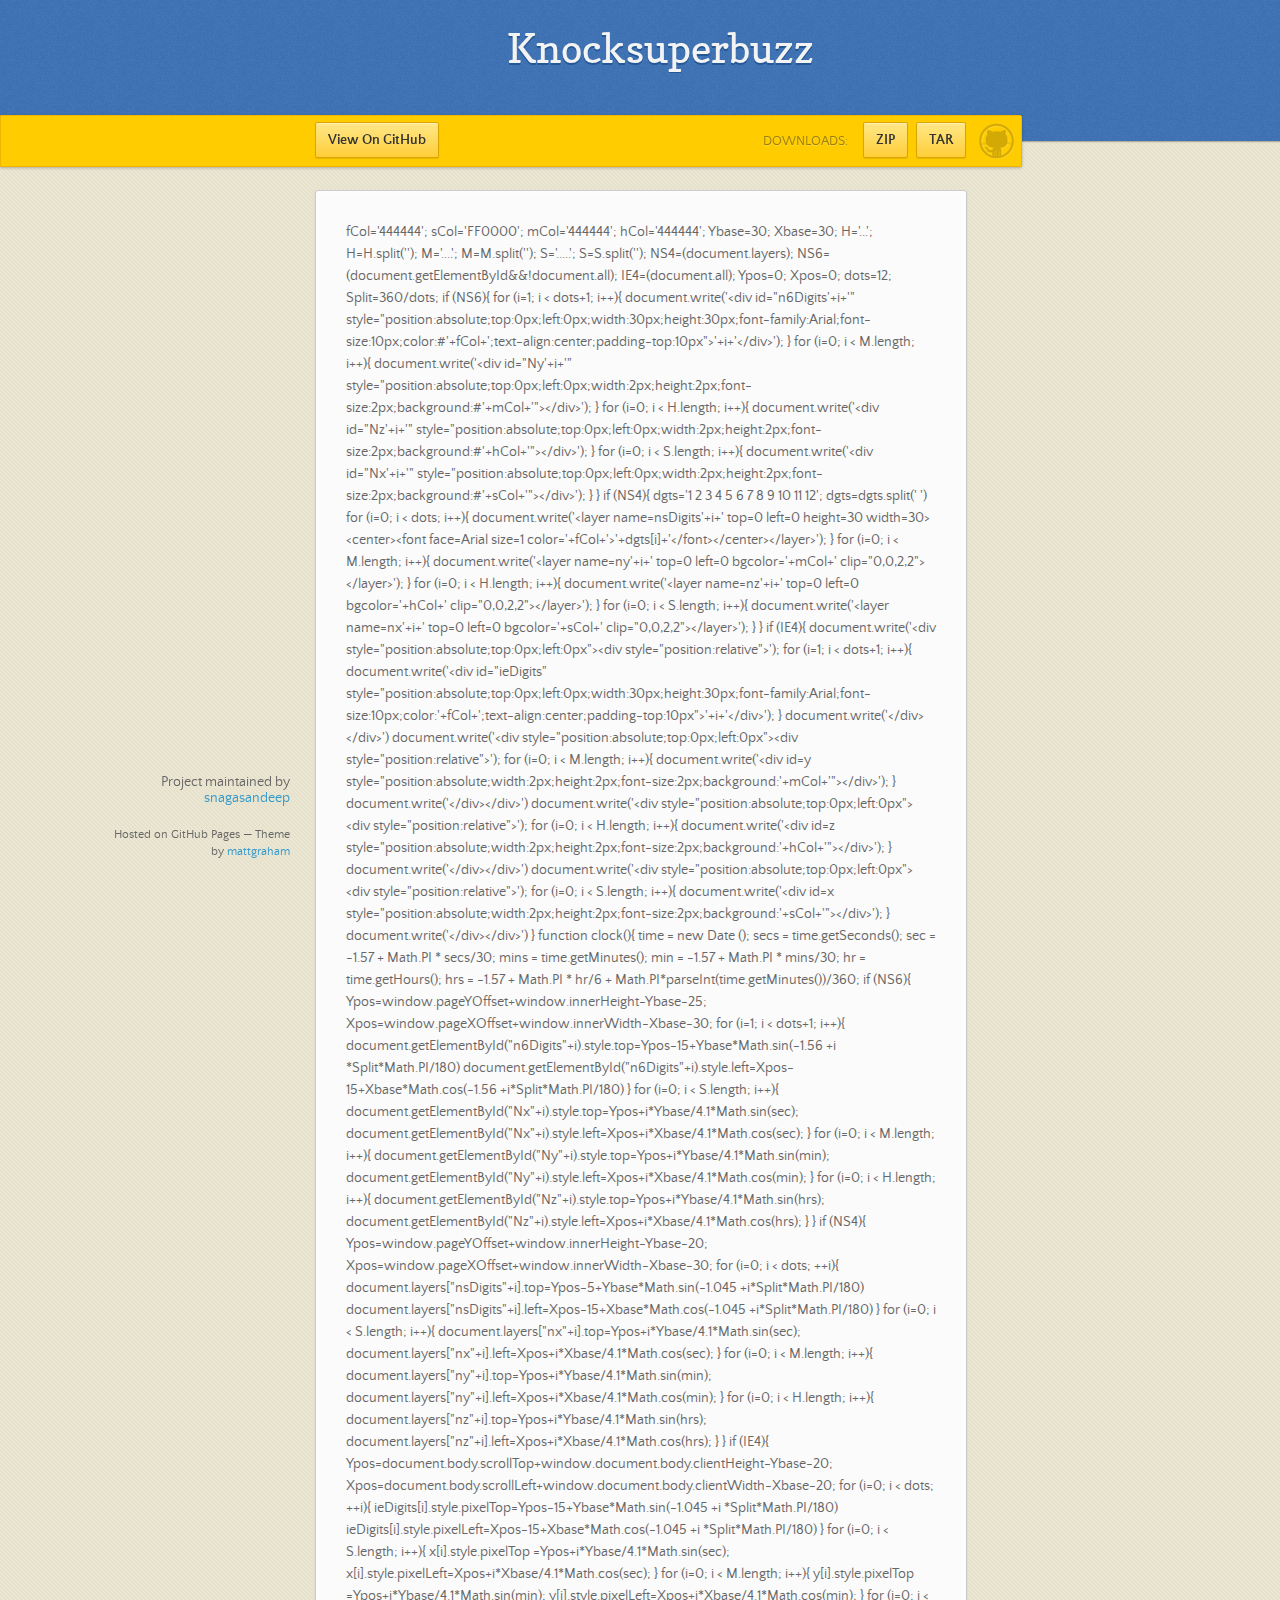
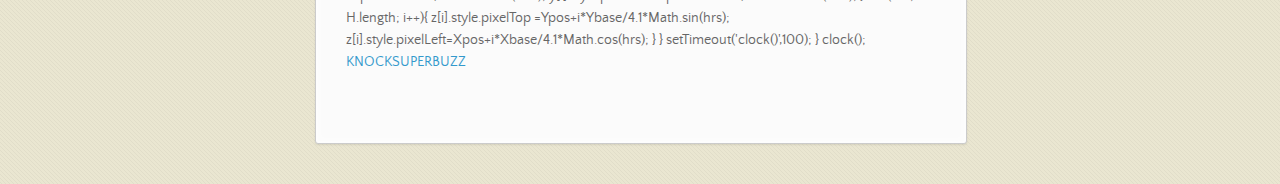
<file: index.html>
<!doctype html>
<html>
  <head>
    <meta charset="utf-8">
    <meta http-equiv="X-UA-Compatible" content="chrome=1">
    <title>Knocksuperbuzz by snagasandeep</title>
    <link rel="stylesheet" href="stylesheets/styles.css">
    <link rel="stylesheet" href="stylesheets/pygment_trac.css">
    <script src="https://ajax.googleapis.com/ajax/libs/jquery/1.7.1/jquery.min.js"></script>
    <script src="javascripts/main.js"></script>
    <!--[if lt IE 9]>
      <script src="//html5shiv.googlecode.com/svn/trunk/html5.js"></script>
    <![endif]-->
    <meta name="viewport" content="width=device-width, initial-scale=1, user-scalable=no">

  </head>
  <body>

      <header>
        <h1>Knocksuperbuzz</h1>
        <p></p>
      </header>

      <div id="banner">
        <span id="logo"></span>

        <a href="https://github.com/snagasandeep/knocksuperbuzz" class="button fork"><strong>View On GitHub</strong></a>
        <div class="downloads">
          <span>Downloads:</span>
          <ul>
            <li><a href="https://github.com/snagasandeep/knocksuperbuzz/zipball/master" class="button">ZIP</a></li>
            <li><a href="https://github.com/snagasandeep/knocksuperbuzz/tarball/master" class="button">TAR</a></li>
          </ul>
        </div>
      </div><!-- end banner -->

    <div class="wrapper">
      <nav>
        <ul></ul>
      </nav>
      <section>
        








fCol='444444';
sCol='FF0000';
mCol='444444';
hCol='444444';
Ybase=30;
Xbase=30;
H='...';
H=H.split('');
M='....';
M=M.split('');
S='.....';
S=S.split('');
NS4=(document.layers);
NS6=(document.getElementById&amp;&amp;!document.all);
IE4=(document.all);
Ypos=0;
Xpos=0;
dots=12;
Split=360/dots;
if (NS6){
for (i=1; i &lt; dots+1; i++){
document.write('&lt;div id="n6Digits'+i+'" style="position:absolute;top:0px;left:0px;width:30px;height:30px;font-family:Arial;font-size:10px;color:#'+fCol+';text-align:center;padding-top:10px"&gt;'+i+'&lt;/div&gt;');
}
for (i=0; i &lt; M.length; i++){
document.write('&lt;div id="Ny'+i+'" style="position:absolute;top:0px;left:0px;width:2px;height:2px;font-size:2px;background:#'+mCol+'"&gt;&lt;/div&gt;');
}
for (i=0; i &lt; H.length; i++){
document.write('&lt;div id="Nz'+i+'" style="position:absolute;top:0px;left:0px;width:2px;height:2px;font-size:2px;background:#'+hCol+'"&gt;&lt;/div&gt;');
}
for (i=0; i &lt; S.length; i++){
document.write('&lt;div id="Nx'+i+'" style="position:absolute;top:0px;left:0px;width:2px;height:2px;font-size:2px;background:#'+sCol+'"&gt;&lt;/div&gt;');
}
}
if (NS4){
dgts='1 2 3 4 5 6 7 8 9 10 11 12';
dgts=dgts.split(' ')
for (i=0; i &lt; dots; i++){
document.write('&lt;layer name=nsDigits'+i+' top=0 left=0 height=30 width=30&gt;&lt;center&gt;&lt;font face=Arial size=1 color='+fCol+'&gt;'+dgts[i]+'&lt;/font&gt;&lt;/center&gt;&lt;/layer&gt;');
}
for (i=0; i &lt; M.length; i++){
document.write('&lt;layer name=ny'+i+' top=0 left=0 bgcolor='+mCol+' clip="0,0,2,2"&gt;&lt;/layer&gt;');
}
for (i=0; i &lt; H.length; i++){
document.write('&lt;layer name=nz'+i+' top=0 left=0 bgcolor='+hCol+' clip="0,0,2,2"&gt;&lt;/layer&gt;');
}
for (i=0; i &lt; S.length; i++){
document.write('&lt;layer name=nx'+i+' top=0 left=0 bgcolor='+sCol+' clip="0,0,2,2"&gt;&lt;/layer&gt;');
}
}
if (IE4){
document.write('&lt;div style="position:absolute;top:0px;left:0px"&gt;&lt;div style="position:relative"&gt;');
for (i=1; i &lt; dots+1; i++){
document.write('&lt;div id="ieDigits" style="position:absolute;top:0px;left:0px;width:30px;height:30px;font-family:Arial;font-size:10px;color:'+fCol+';text-align:center;padding-top:10px"&gt;'+i+'&lt;/div&gt;');
}
document.write('&lt;/div&gt;&lt;/div&gt;')
document.write('&lt;div style="position:absolute;top:0px;left:0px"&gt;&lt;div style="position:relative"&gt;');
for (i=0; i &lt; M.length; i++){
document.write('&lt;div id=y style="position:absolute;width:2px;height:2px;font-size:2px;background:'+mCol+'"&gt;&lt;/div&gt;');
}
document.write('&lt;/div&gt;&lt;/div&gt;')
document.write('&lt;div style="position:absolute;top:0px;left:0px"&gt;&lt;div style="position:relative"&gt;');
for (i=0; i &lt; H.length; i++){
document.write('&lt;div id=z style="position:absolute;width:2px;height:2px;font-size:2px;background:'+hCol+'"&gt;&lt;/div&gt;');
}
document.write('&lt;/div&gt;&lt;/div&gt;')
document.write('&lt;div style="position:absolute;top:0px;left:0px"&gt;&lt;div style="position:relative"&gt;');
for (i=0; i &lt; S.length; i++){
document.write('&lt;div id=x style="position:absolute;width:2px;height:2px;font-size:2px;background:'+sCol+'"&gt;&lt;/div&gt;');
}
document.write('&lt;/div&gt;&lt;/div&gt;')
}
function clock(){
time = new Date ();
secs = time.getSeconds();
sec = -1.57 + Math.PI * secs/30;
mins = time.getMinutes();
min = -1.57 + Math.PI * mins/30;
hr = time.getHours();
hrs = -1.57 + Math.PI * hr/6 + Math.PI*parseInt(time.getMinutes())/360;
if (NS6){
Ypos=window.pageYOffset+window.innerHeight-Ybase-25;
Xpos=window.pageXOffset+window.innerWidth-Xbase-30;
for (i=1; i &lt; dots+1; i++){
 document.getElementById("n6Digits"+i).style.top=Ypos-15+Ybase*Math.sin(-1.56 +i *Split*Math.PI/180)
 document.getElementById("n6Digits"+i).style.left=Xpos-15+Xbase*Math.cos(-1.56 +i*Split*Math.PI/180)
 }
for (i=0; i &lt; S.length; i++){
 document.getElementById("Nx"+i).style.top=Ypos+i*Ybase/4.1*Math.sin(sec);
 document.getElementById("Nx"+i).style.left=Xpos+i*Xbase/4.1*Math.cos(sec);
 }
for (i=0; i &lt; M.length; i++){
 document.getElementById("Ny"+i).style.top=Ypos+i*Ybase/4.1*Math.sin(min);
 document.getElementById("Ny"+i).style.left=Xpos+i*Xbase/4.1*Math.cos(min);
 }
for (i=0; i &lt; H.length; i++){
 document.getElementById("Nz"+i).style.top=Ypos+i*Ybase/4.1*Math.sin(hrs);
 document.getElementById("Nz"+i).style.left=Xpos+i*Xbase/4.1*Math.cos(hrs);
 }
}
if (NS4){
Ypos=window.pageYOffset+window.innerHeight-Ybase-20;
Xpos=window.pageXOffset+window.innerWidth-Xbase-30;
for (i=0; i &lt; dots; ++i){
 document.layers["nsDigits"+i].top=Ypos-5+Ybase*Math.sin(-1.045 +i*Split*Math.PI/180)
 document.layers["nsDigits"+i].left=Xpos-15+Xbase*Math.cos(-1.045 +i*Split*Math.PI/180)
 }
for (i=0; i &lt; S.length; i++){
 document.layers["nx"+i].top=Ypos+i*Ybase/4.1*Math.sin(sec);
 document.layers["nx"+i].left=Xpos+i*Xbase/4.1*Math.cos(sec);
 }
for (i=0; i &lt; M.length; i++){
 document.layers["ny"+i].top=Ypos+i*Ybase/4.1*Math.sin(min);
 document.layers["ny"+i].left=Xpos+i*Xbase/4.1*Math.cos(min);
 }
for (i=0; i &lt; H.length; i++){
 document.layers["nz"+i].top=Ypos+i*Ybase/4.1*Math.sin(hrs);
 document.layers["nz"+i].left=Xpos+i*Xbase/4.1*Math.cos(hrs);
 }
}
if (IE4){
Ypos=document.body.scrollTop+window.document.body.clientHeight-Ybase-20;
Xpos=document.body.scrollLeft+window.document.body.clientWidth-Xbase-20;
for (i=0; i &lt; dots; ++i){
 ieDigits[i].style.pixelTop=Ypos-15+Ybase*Math.sin(-1.045 +i *Split*Math.PI/180)
 ieDigits[i].style.pixelLeft=Xpos-15+Xbase*Math.cos(-1.045 +i *Split*Math.PI/180)
 }
for (i=0; i &lt; S.length; i++){
 x[i].style.pixelTop =Ypos+i*Ybase/4.1*Math.sin(sec);
 x[i].style.pixelLeft=Xpos+i*Xbase/4.1*Math.cos(sec);
 }
for (i=0; i &lt; M.length; i++){
 y[i].style.pixelTop =Ypos+i*Ybase/4.1*Math.sin(min);
 y[i].style.pixelLeft=Xpos+i*Xbase/4.1*Math.cos(min);
 }
for (i=0; i &lt; H.length; i++){
 z[i].style.pixelTop =Ypos+i*Ybase/4.1*Math.sin(hrs);
 z[i].style.pixelLeft=Xpos+i*Xbase/4.1*Math.cos(hrs);
 }
}
setTimeout('clock()',100);
}
clock();
<p><a target="_blank" href="http://WWW.KNOCKSUPERBUZZ.BLOGSPOT.COM/">KNOCKSUPERBUZZ</a></p>
      </section>
      <footer>
        <p>Project maintained by <a href="https://github.com/snagasandeep">snagasandeep</a></p>
        <p><small>Hosted on GitHub Pages &mdash; Theme by <a href="http://twitter.com/#!/michigangraham">mattgraham</a></small></p>
      </footer>
    </div>
    <!--[if !IE]><script>fixScale(document);</script><![endif]-->
    
  </body>
</html>
</file>
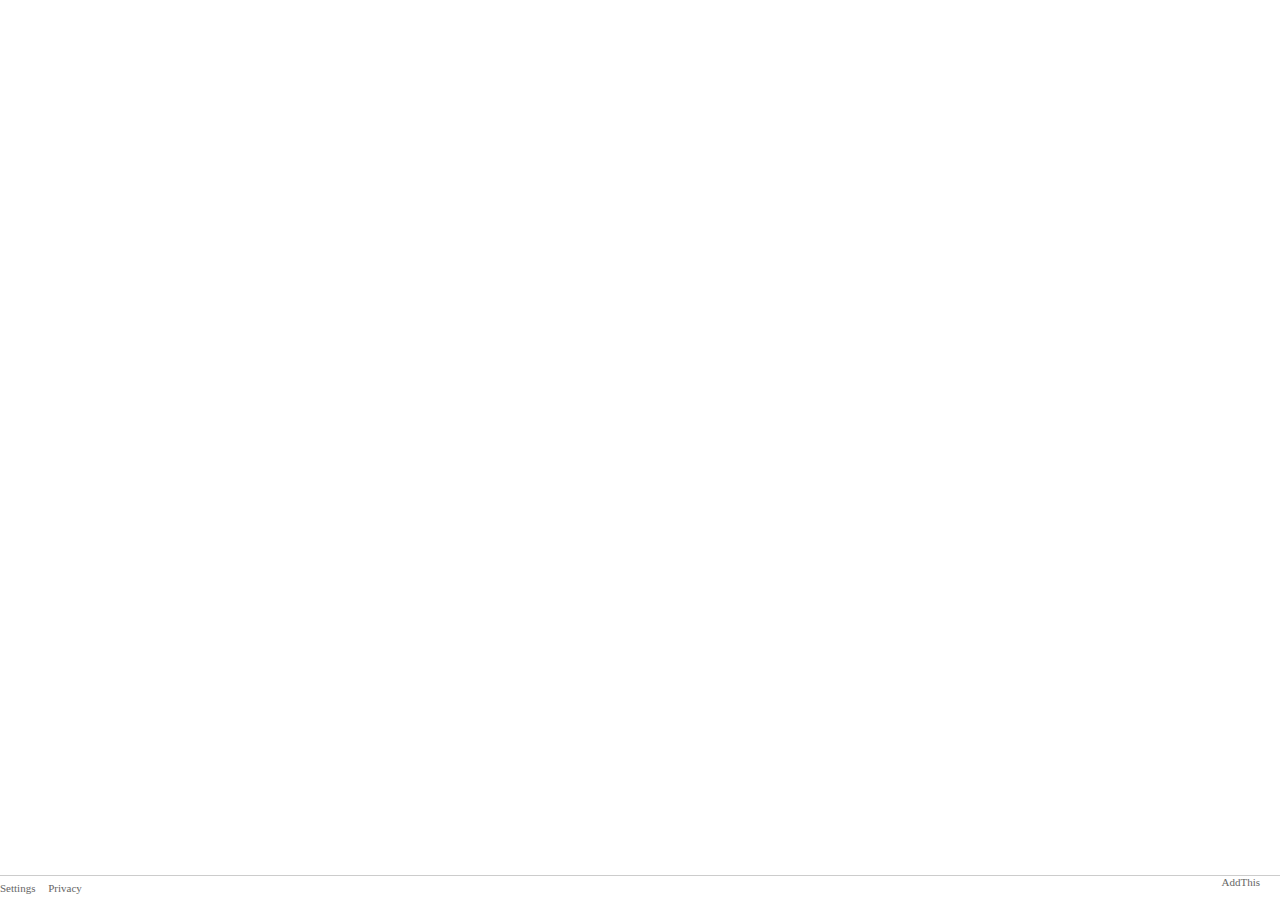
<file: atimg031.html>
<!DOCTYPE>
<HTML xmlns="http://www.w3.org/1999/xhtml">
    <HEAD>
        <meta http-equiv="Content-Type" content="text/html; charset=utf-8" />
        <meta name="description" content=" AddThis is a free way to boost traffic back to your site by making it easier for visitors to share your content" />
        <meta name="copyright" content="Copyright (c) 2011 Add This, LLC" />
        <link rel="shortcut icon" href="http://s7.addthis.com/static/t00/logo100100.png" />
        <SCRIPT type="text/javascript" src="//s7.addthis.com/js/300/addthis_widget.js#pubid=addthis"></SCRIPT>
        <STYLE type="text/css">
            /* Footer 
------------------------------------------------------------------- */
#footer {
    position: fixed;
    bottom: 0;
    left: 0;
    width: 100%;
    background: #fff;
    border-top: 1px solid #ccc;
    padding: 6px 0;
    font-size: 11px;
    z-index: 1;
}
#footer a {
    margin-right: 10px;
    text-decoration: none;
    color: #666;
}
#footer a:hover {
    text-decoration: underline;
    color: #000;
}
#atlogo-sm {
    position: absolute;
    top: 0;
    right: 10px;
    background: url(//www.addthis.com/style/images/addthis-logo-footer.gif) no-repeat left;
    padding-left: 10px;
} 
        </STYLE>
    </HEAD>
    <BODY>
        <SCRIPT type="text/javascript">
            addthis.addEventListener('addthis.ready',function() {
                var kv = {};
                window.addEventListener('message',function(event) {
                    if(event.data.search('atimg_payload')!=0) return;
                    if(kv.img)_ate.share.img(kv.img, event.data.split('atimg_payload')[1].split(';'));
                },false);
                window.opener.postMessage('atimg_request','*');
                _atc.ver = 300; 
                var d = document,
                    w = window,
                    tb = d.getElementById('toolbox'),
                    sf = d.getElementById('service-filter');
                kv = _ate.util.rfromKV(d.location.href.split('#')[1]);
                addthis_product = "max-300";
                addthis_share = as = kv.ats;
                //if (!((as.passthrough||{}).pinterest_share || {}).media && !((as.passthrough||{}).pinterest || {}).media) delete services.pinterest_share; 
                if((as.url_transforms||{}).remove)as.url_transforms.remove = _ate.util.otoCSV(as.url_transforms.remove).split(',');
                as.imp_url = 0;
                as.url = _duc(as.url);
                as.title = _duc(as.title);
                addthis_config = ac = kv.atc;
                ac.ui_use_same_window = true;
                ac.ui_window_panes = true;
                    
                var customCss = {};

                var u = "/static/r07/atimg031.html";
                if (window._gat) {
                    var gaPageTracker = _gat._getTracker("UA-1170033-9");
                    gaPageTracker._setDomainName("www.addthis.com");
                    gaPageTracker._trackPageview(u);
                }

                // fix for fixed positioned elements for iphone/ipad
                if(navigator.platform && (navigator.platform == 'iPad' || navigator.platform == 'iPhone' || navigator.platform == 'iPod')) {
                    d.getElementById("header").style.position = "static";
                    d.getElementById("footer").style.position = "static";
                    d.getElementById("content").style.paddingTop = "0px";
                };

                /*Google Analytics*/
                var gaJsHost = (("https:" == d.location.protocol) ? "https://ssl." : "http://www."),
                    gaScript = d.createElement('script');
                gaScript.setAttribute('type', 'text/javascript');
                gaScript.setAttribute('src', gaJsHost+"google-analytics.com/ga.js");
                d.body.appendChild(gaScript);
            });
        </SCRIPT>
        <DIV id="footer">
            <DIV class="container">
                <A href="http://www.addthis.com/personalize" class="whatsthis">Settings</A>
                <A target="_blank" href="http://www.addthis.com/privacy" class="privacy">Privacy</A>
                <A title="addthis.com" target="_blank" href="http://www.addthis.com/" id="atlogo-sm">AddThis</A>
            </DIV>
        </DIV>

    </BODY>
</HTML>
</file>
<file: stylesheets/styles.css>
/*
Leap Day for GitHub Pages
by Matt Graham
*/
@font-face {
  font-family: 'Quattrocento Sans';
  src: url("../fonts/quattrocentosans-bold-webfont.eot");
  src: url("../fonts/quattrocentosans-bold-webfont.eot?#iefix") format("embedded-opentype"), url("../fonts/quattrocentosans-bold-webfont.woff") format("woff"), url("../fonts/quattrocentosans-bold-webfont.ttf") format("truetype"), url("../fonts/quattrocentosans-bold-webfont.svg#QuattrocentoSansBold") format("svg");
  font-weight: bold;
  font-style: normal;
}

@font-face {
  font-family: 'Quattrocento Sans';
  src: url("../fonts/quattrocentosans-bolditalic-webfont.eot");
  src: url("../fonts/quattrocentosans-bolditalic-webfont.eot?#iefix") format("embedded-opentype"), url("../fonts/quattrocentosans-bolditalic-webfont.woff") format("woff"), url("../fonts/quattrocentosans-bolditalic-webfont.ttf") format("truetype"), url("../fonts/quattrocentosans-bolditalic-webfont.svg#QuattrocentoSansBoldItalic") format("svg");
  font-weight: bold;
  font-style: italic;
}

@font-face {
  font-family: 'Quattrocento Sans';
  src: url("../fonts/quattrocentosans-italic-webfont.eot");
  src: url("../fonts/quattrocentosans-italic-webfont.eot?#iefix") format("embedded-opentype"), url("../fonts/quattrocentosans-italic-webfont.woff") format("woff"), url("../fonts/quattrocentosans-italic-webfont.ttf") format("truetype"), url("../fonts/quattrocentosans-italic-webfont.svg#QuattrocentoSansItalic") format("svg");
  font-weight: normal;
  font-style: italic;
}

@font-face {
  font-family: 'Quattrocento Sans';
  src: url("../fonts/quattrocentosans-regular-webfont.eot");
  src: url("../fonts/quattrocentosans-regular-webfont.eot?#iefix") format("embedded-opentype"), url("../fonts/quattrocentosans-regular-webfont.woff") format("woff"), url("../fonts/quattrocentosans-regular-webfont.ttf") format("truetype"), url("../fonts/quattrocentosans-regular-webfont.svg#QuattrocentoSansRegular") format("svg");
  font-weight: normal;
  font-style: normal;
}

@font-face {
  font-family: 'Copse';
  src: url("../fonts/copse-regular-webfont.eot");
  src: url("../fonts/copse-regular-webfont.eot?#iefix") format("embedded-opentype"), url("../fonts/copse-regular-webfont.woff") format("woff"), url("../fonts/copse-regular-webfont.ttf") format("truetype"), url("../fonts/copse-regular-webfont.svg#CopseRegular") format("svg");
  font-weight: normal;
  font-style: normal;
}

/* normalize.css 2012-02-07T12:37 UTC - http://github.com/necolas/normalize.css */
/* =============================================================================
   HTML5 display definitions
   ========================================================================== */
/*
 * Corrects block display not defined in IE6/7/8/9 & FF3
 */
article,
aside,
details,
figcaption,
figure,
footer,
header,
hgroup,
nav,
section,
summary {
  display: block;
}

/*
 * Corrects inline-block display not defined in IE6/7/8/9 & FF3
 */
audio,
canvas,
video {
  display: inline-block;
  *display: inline;
  *zoom: 1;
}

/*
 * Prevents modern browsers from displaying 'audio' without controls
 */
audio:not([controls]) {
  display: none;
}

/*
 * Addresses styling for 'hidden' attribute not present in IE7/8/9, FF3, S4
 * Known issue: no IE6 support
 */
[hidden] {
  display: none;
}

/* =============================================================================
   Base
   ========================================================================== */
/*
 * 1. Corrects text resizing oddly in IE6/7 when body font-size is set using em units
 *    http://clagnut.com/blog/348/#c790
 * 2. Prevents iOS text size adjust after orientation change, without disabling user zoom
 *    www.456bereastreet.com/archive/201012/controlling_text_size_in_safari_for_ios_without_disabling_user_zoom/
 */
html {
  font-size: 100%;
  /* 1 */
  -webkit-text-size-adjust: 100%;
  /* 2 */
  -ms-text-size-adjust: 100%;
  /* 2 */
}

/*
 * Addresses font-family inconsistency between 'textarea' and other form elements.
 */
html,
button,
input,
select,
textarea {
  font-family: sans-serif;
}

/*
 * Addresses margins handled incorrectly in IE6/7
 */
body {
  margin: 0;
}

/* =============================================================================
   Links
   ========================================================================== */
/*
 * Addresses outline displayed oddly in Chrome
 */
a:focus {
  outline: thin dotted;
}

/*
 * Improves readability when focused and also mouse hovered in all browsers
 * people.opera.com/patrickl/experiments/keyboard/test
 */
a:hover,
a:active {
  outline: 0;
}

/* =============================================================================
   Typography
   ========================================================================== */
/*
 * Addresses font sizes and margins set differently in IE6/7
 * Addresses font sizes within 'section' and 'article' in FF4+, Chrome, S5
 */
h1 {
  font-size: 2em;
  margin: 0.67em 0;
}

h2 {
  font-size: 1.5em;
  margin: 0.83em 0;
}

h3 {
  font-size: 1.17em;
  margin: 1em 0;
}

h4 {
  font-size: 1em;
  margin: 1.33em 0;
}

h5 {
  font-size: 0.83em;
  margin: 1.67em 0;
}

h6 {
  font-size: 0.75em;
  margin: 2.33em 0;
}

/*
 * Addresses styling not present in IE7/8/9, S5, Chrome
 */
abbr[title] {
  border-bottom: 1px dotted;
}

/*
 * Addresses style set to 'bolder' in FF3+, S4/5, Chrome
*/
b,
strong {
  font-weight: bold;
}

blockquote {
  margin: 1em 40px;
}

/*
 * Addresses styling not present in S5, Chrome
 */
dfn {
  font-style: italic;
}

/*
 * Addresses styling not present in IE6/7/8/9
 */
mark {
  background: #ff0;
  color: #000;
}

/*
 * Addresses margins set differently in IE6/7
 */
p,
pre {
  margin: 1em 0;
}

/*
 * Corrects font family set oddly in IE6, S4/5, Chrome
 * en.wikipedia.org/wiki/User:Davidgothberg/Test59
 */
pre,
code,
kbd,
samp {
  font-family: monospace, serif;
  _font-family: 'courier new', monospace;
  font-size: 1em;
}

/*
 * 1. Addresses CSS quotes not supported in IE6/7
 * 2. Addresses quote property not supported in S4
 */
/* 1 */
q {
  quotes: none;
}

/* 2 */
q:before,
q:after {
  content: '';
  content: none;
}

small {
  font-size: 75%;
}

/*
 * Prevents sub and sup affecting line-height in all browsers
 * gist.github.com/413930
 */
sub,
sup {
  font-size: 75%;
  line-height: 0;
  position: relative;
  vertical-align: baseline;
}

sup {
  top: -0.5em;
}

sub {
  bottom: -0.25em;
}

/* =============================================================================
   Lists
   ========================================================================== */
/*
 * Addresses margins set differently in IE6/7
 */
dl,
menu,
ol,
ul {
  margin: 1em 0;
}

dd {
  margin: 0 0 0 40px;
}

/*
 * Addresses paddings set differently in IE6/7
 */
menu,
ol,
ul {
  padding: 0 0 0 40px;
}

/*
 * Corrects list images handled incorrectly in IE7
 */
nav ul,
nav ol {
  list-style: none;
  list-style-image: none;
}

/* =============================================================================
   Embedded content
   ========================================================================== */
/*
 * 1. Removes border when inside 'a' element in IE6/7/8/9, FF3
 * 2. Improves image quality when scaled in IE7
 *    code.flickr.com/blog/2008/11/12/on-ui-quality-the-little-things-client-side-image-resizing/
 */
img {
  border: 0;
  /* 1 */
  -ms-interpolation-mode: bicubic;
  /* 2 */
}

/*
 * Corrects overflow displayed oddly in IE9
 */
svg:not(:root) {
  overflow: hidden;
}

/* =============================================================================
   Figures
   ========================================================================== */
/*
 * Addresses margin not present in IE6/7/8/9, S5, O11
 */
figure {
  margin: 0;
}

/* =============================================================================
   Forms
   ========================================================================== */
/*
 * Corrects margin displayed oddly in IE6/7
 */
form {
  margin: 0;
}

/*
 * Define consistent border, margin, and padding
 */
fieldset {
  border: 1px solid #c0c0c0;
  margin: 0 2px;
  padding: 0.35em 0.625em 0.75em;
}

/*
 * 1. Corrects color not being inherited in IE6/7/8/9
 * 2. Corrects text not wrapping in FF3 
 * 3. Corrects alignment displayed oddly in IE6/7
 */
legend {
  border: 0;
  /* 1 */
  padding: 0;
  white-space: normal;
  /* 2 */
  *margin-left: -7px;
  /* 3 */
}

/*
 * 1. Corrects font size not being inherited in all browsers
 * 2. Addresses margins set differently in IE6/7, FF3+, S5, Chrome
 * 3. Improves appearance and consistency in all browsers
 */
button,
input,
select,
textarea {
  font-size: 100%;
  /* 1 */
  margin: 0;
  /* 2 */
  vertical-align: baseline;
  /* 3 */
  *vertical-align: middle;
  /* 3 */
}

/*
 * Addresses FF3/4 setting line-height on 'input' using !important in the UA stylesheet
 */
button,
input {
  line-height: normal;
  /* 1 */
}

/*
 * 1. Improves usability and consistency of cursor style between image-type 'input' and others
 * 2. Corrects inability to style clickable 'input' types in iOS
 * 3. Removes inner spacing in IE7 without affecting normal text inputs
 *    Known issue: inner spacing remains in IE6
 */
button,
input[type="button"],
input[type="reset"],
input[type="submit"] {
  cursor: pointer;
  /* 1 */
  -webkit-appearance: button;
  /* 2 */
  *overflow: visible;
  /* 3 */
}

/*
 * Re-set default cursor for disabled elements
 */
button[disabled],
input[disabled] {
  cursor: default;
}

/*
 * 1. Addresses box sizing set to content-box in IE8/9
 * 2. Removes excess padding in IE8/9
 * 3. Removes excess padding in IE7
      Known issue: excess padding remains in IE6
 */
input[type="checkbox"],
input[type="radio"] {
  box-sizing: border-box;
  /* 1 */
  padding: 0;
  /* 2 */
  *height: 13px;
  /* 3 */
  *width: 13px;
  /* 3 */
}

/*
 * 1. Addresses appearance set to searchfield in S5, Chrome
 * 2. Addresses box-sizing set to border-box in S5, Chrome (include -moz to future-proof)
 */
input[type="search"] {
  -webkit-appearance: textfield;
  /* 1 */
  -moz-box-sizing: content-box;
  -webkit-box-sizing: content-box;
  /* 2 */
  box-sizing: content-box;
}

/*
 * Removes inner padding and search cancel button in S5, Chrome on OS X
 */
input[type="search"]::-webkit-search-decoration,
input[type="search"]::-webkit-search-cancel-button {
  -webkit-appearance: none;
}

/*
 * Removes inner padding and border in FF3+
 * www.sitepen.com/blog/2008/05/14/the-devils-in-the-details-fixing-dojos-toolbar-buttons/
 */
button::-moz-focus-inner,
input::-moz-focus-inner {
  border: 0;
  padding: 0;
}

/*
 * 1. Removes default vertical scrollbar in IE6/7/8/9
 * 2. Improves readability and alignment in all browsers
 */
textarea {
  overflow: auto;
  /* 1 */
  vertical-align: top;
  /* 2 */
}

/* =============================================================================
   Tables
   ========================================================================== */
/*
 * Remove most spacing between table cells
 */
table {
  border-collapse: collapse;
  border-spacing: 0;
}

body {
  font: 14px/22px "Quattrocento Sans", "Helvetica Neue", Helvetica, Arial, sans-serif;
  color: #666;
  font-weight: 300;
  margin: 0px;
  padding: 0px 0 20px 0px;
  background: url(../images/body-background.png) #eae6d1;
}

h1, h2, h3, h4, h5, h6 {
  color: #333;
  margin: 0 0 10px;
}

p, ul, ol, table, pre, dl {
  margin: 0 0 20px;
}

h1, h2, h3 {
  line-height: 1.1;
}

h1 {
  font-size: 28px;
}

h2 {
  font-size: 24px;
  color: #393939;
}

h3, h4, h5, h6 {
  color: #666666;
}

h3 {
  font-size: 18px;
  line-height: 24px;
}

a {
  color: #3399cc;
  font-weight: 400;
  text-decoration: none;
}

a small {
  font-size: 11px;
  color: #666;
  margin-top: -0.6em;
  display: block;
}

ul {
  list-style-image: url("../images/bullet.png");
}

strong {
  font-weight: bold;
  color: #333;
}

.wrapper {
  width: 650px;
  margin: 0 auto;
  position: relative;
}

section img {
  max-width: 100%;
}

blockquote {
  border-left: 1px solid #ffcc00;
  margin: 0;
  padding: 0 0 0 20px;
  font-style: italic;
}

code {
  font-family: "Lucida Sans", Monaco, Bitstream Vera Sans Mono, Lucida Console, Terminal;
  font-size: 13px;
  color: #efefef;
  text-shadow: 0px 1px 0px #000;
  margin: 0 4px;
  padding: 2px 6px;
  background: #333;
  -moz-border-radius: 2px;
  -webkit-border-radius: 2px;
  -o-border-radius: 2px;
  -ms-border-radius: 2px;
  -khtml-border-radius: 2px;
  border-radius: 2px;
}

pre {
  padding: 8px 15px;
  background: #333333;
  -moz-border-radius: 3px;
  -webkit-border-radius: 3px;
  -o-border-radius: 3px;
  -ms-border-radius: 3px;
  -khtml-border-radius: 3px;
  border-radius: 3px;
  border: 1px solid #c7c7c7;
  overflow: auto;
  overflow-y: hidden;
}
pre code {
  margin: 0px;
  padding: 0px;
}

table {
  width: 100%;
  border-collapse: collapse;
}

th {
  text-align: left;
  padding: 5px 10px;
  border-bottom: 1px solid #e5e5e5;
  color: #444;
}

td {
  text-align: left;
  padding: 5px 10px;
  border-bottom: 1px solid #e5e5e5;
  border-right: 1px solid #ffcc00;
}
td:first-child {
  border-left: 1px solid #ffcc00;
}

hr {
  border: 0;
  outline: none;
  height: 11px;
  background: transparent url("../images/hr.gif") center center repeat-x;
  margin: 0 0 20px;
}

dt {
  color: #444;
  font-weight: 700;
}

header {
  padding: 25px 20px 40px 20px;
  margin: 0;
  position: fixed;
  top: 0;
  left: 0;
  right: 0;
  width: 100%;
  text-align: center;
  background: url(../images/background.png) #4276b6;
  -moz-box-shadow: 1px 0px 2px rgba(0, 0, 0, 0.75);
  -webkit-box-shadow: 1px 0px 2px rgba(0, 0, 0, 0.75);
  -o-box-shadow: 1px 0px 2px rgba(0, 0, 0, 0.75);
  box-shadow: 1px 0px 2px rgba(0, 0, 0, 0.75);
  z-index: 99;
  -webkit-font-smoothing: antialiased;
  min-height: 76px;
}
header h1 {
  font: 40px/48px "Copse", "Helvetica Neue", Helvetica, Arial, sans-serif;
  color: #f3f3f3;
  text-shadow: 0px 2px 0px #235796;
  margin: 0px;
  white-space: nowrap;
  overflow: hidden;
  text-overflow: ellipsis;
  -o-text-overflow: ellipsis;
  -ms-text-overflow: ellipsis;
}
header p {
  color: #d8d8d8;
  text-shadow: rgba(0, 0, 0, 0.2) 0 1px 0;
  font-size: 18px;
  margin: 0px;
}

#banner {
  z-index: 100;
  left: 0;
  right: 50%;
  height: 50px;
  margin-right: -382px;
  position: fixed;
  top: 115px;
  background: #ffcc00;
  border: 1px solid #f0b500;
  -moz-box-shadow: 0px 1px 3px rgba(0, 0, 0, 0.25);
  -webkit-box-shadow: 0px 1px 3px rgba(0, 0, 0, 0.25);
  -o-box-shadow: 0px 1px 3px rgba(0, 0, 0, 0.25);
  box-shadow: 0px 1px 3px rgba(0, 0, 0, 0.25);
  -moz-border-radius: 0px 2px 2px 0px;
  -webkit-border-radius: 0px 2px 2px 0px;
  -o-border-radius: 0px 2px 2px 0px;
  -ms-border-radius: 0px 2px 2px 0px;
  -khtml-border-radius: 0px 2px 2px 0px;
  border-radius: 0px 2px 2px 0px;
  padding-right: 10px;
}
#banner .button {
  border: 1px solid #dba500;
  background: -webkit-gradient(linear, 50% 0%, 50% 100%, color-stop(0%, #ffe788), color-stop(100%, #ffce38));
  background: -webkit-linear-gradient(#ffe788, #ffce38);
  background: -moz-linear-gradient(#ffe788, #ffce38);
  background: -o-linear-gradient(#ffe788, #ffce38);
  background: -ms-linear-gradient(#ffe788, #ffce38);
  background: linear-gradient(#ffe788, #ffce38);
  -moz-border-radius: 2px;
  -webkit-border-radius: 2px;
  -o-border-radius: 2px;
  -ms-border-radius: 2px;
  -khtml-border-radius: 2px;
  border-radius: 2px;
  -moz-box-shadow: inset 0px 1px 0px rgba(255, 255, 255, 0.4), 0px 1px 1px rgba(0, 0, 0, 0.1);
  -webkit-box-shadow: inset 0px 1px 0px rgba(255, 255, 255, 0.4), 0px 1px 1px rgba(0, 0, 0, 0.1);
  -o-box-shadow: inset 0px 1px 0px rgba(255, 255, 255, 0.4), 0px 1px 1px rgba(0, 0, 0, 0.1);
  box-shadow: inset 0px 1px 0px rgba(255, 255, 255, 0.4), 0px 1px 1px rgba(0, 0, 0, 0.1);
  background-color: #FFE788;
  margin-left: 5px;
  padding: 10px 12px;
  margin-top: 6px;
  line-height: 14px;
  font-size: 14px;
  color: #333;
  font-weight: bold;
  display: inline-block;
  text-align: center;
}
#banner .button:hover {
  background: -webkit-gradient(linear, 50% 0%, 50% 100%, color-stop(0%, #ffe788), color-stop(100%, #ffe788));
  background: -webkit-linear-gradient(#ffe788, #ffe788);
  background: -moz-linear-gradient(#ffe788, #ffe788);
  background: -o-linear-gradient(#ffe788, #ffe788);
  background: -ms-linear-gradient(#ffe788, #ffe788);
  background: linear-gradient(#ffe788, #ffe788);
  background-color: #ffeca0;
}
#banner .fork {
  position: fixed;
  left: 50%;
  margin-left: -325px;
  padding: 10px 12px;
  margin-top: 6px;
  line-height: 14px;
  font-size: 14px;
  background-color: #FFE788;
}
#banner .downloads {
  float: right;
  margin: 0 45px 0 0;
}
#banner .downloads span {
  float: left;
  line-height: 52px;
  font-size: 90%;
  color: #9d7f0d;
  text-transform: uppercase;
  text-shadow: rgba(255, 255, 255, 0.2) 0 1px 0;
}
#banner ul {
  list-style: none;
  height: 40px;
  padding: 0;
  float: left;
  margin-left: 10px;
}
#banner ul li {
  display: inline;
}
#banner ul li a.button {
  background-color: #FFE788;
}
#banner #logo {
  position: absolute;
  height: 36px;
  width: 36px;
  right: 7px;
  top: 7px;
  display: block;
  background: url(../images/octocat-logo.png);
}

section {
  width: 590px;
  padding: 30px 30px 50px 30px;
  margin: 20px 0;
  margin-top: 190px;
  position: relative;
  background: #fbfbfb;
  -moz-border-radius: 3px;
  -webkit-border-radius: 3px;
  -o-border-radius: 3px;
  -ms-border-radius: 3px;
  -khtml-border-radius: 3px;
  border-radius: 3px;
  border: 1px solid #cbcbcb;
  -moz-box-shadow: 0px 1px 2px rgba(0, 0, 0, 0.09), inset 0px 0px 2px 2px rgba(255, 255, 255, 0.5), inset 0 0 5px 5px rgba(255, 255, 255, 0.4);
  -webkit-box-shadow: 0px 1px 2px rgba(0, 0, 0, 0.09), inset 0px 0px 2px 2px rgba(255, 255, 255, 0.5), inset 0 0 5px 5px rgba(255, 255, 255, 0.4);
  -o-box-shadow: 0px 1px 2px rgba(0, 0, 0, 0.09), inset 0px 0px 2px 2px rgba(255, 255, 255, 0.5), inset 0 0 5px 5px rgba(255, 255, 255, 0.4);
  box-shadow: 0px 1px 2px rgba(0, 0, 0, 0.09), inset 0px 0px 2px 2px rgba(255, 255, 255, 0.5), inset 0 0 5px 5px rgba(255, 255, 255, 0.4);
}

small {
  font-size: 12px;
}

nav {
  width: 230px;
  position: fixed;
  top: 220px;
  left: 50%;
  margin-left: -580px;
  text-align: right;
}
nav ul {
  list-style: none;
  list-style-image: none;
  font-size: 14px;
  line-height: 24px;
}
nav ul li {
  padding: 5px 0px;
  line-height: 16px;
}
nav ul li.tag-h1 {
  font-size: 1.2em;
}
nav ul li.tag-h1 a {
  font-weight: bold;
  color: #333;
}
nav ul li.tag-h2 + .tag-h1 {
  margin-top: 10px;
}
nav ul a {
  color: #666;
}
nav ul a:hover {
  color: #999;
}

footer {
  width: 180px;
  position: fixed;
  left: 50%;
  margin-left: -530px;
  bottom: 20px;
  text-align: right;
  line-height: 16px;
}

@media print, screen and (max-width: 1060px) {
  div.wrapper {
    width: auto;
    margin: 0;
  }

  nav {
    display: none;
  }

  header, section, footer {
    float: none;
  }
  header h1, section h1, footer h1 {
    white-space: nowrap;
    overflow: hidden;
    text-overflow: ellipsis;
    -o-text-overflow: ellipsis;
    -ms-text-overflow: ellipsis;
  }

  #banner {
    width: 100%;
  }
  #banner .downloads {
    margin-right: 60px;
  }
  #banner #logo {
    margin-right: 15px;
  }

  section {
    border: 1px solid #e5e5e5;
    border-width: 1px 0;
    padding: 20px auto;
    margin: 190px auto 20px;
    max-width: 600px;
  }

  footer {
    text-align: center;
    margin: 20px auto;
    position: relative;
    left: auto;
    bottom: auto;
    width: auto;
  }
}
@media print, screen and (max-width: 720px) {
  body {
    word-wrap: break-word;
  }

  header {
    padding: 20px 20px;
    margin: 0;
  }
  header h1 {
    font-size: 32px;
    white-space: nowrap;
    overflow: hidden;
    text-overflow: ellipsis;
    -o-text-overflow: ellipsis;
    -ms-text-overflow: ellipsis;
  }
  header p {
    display: none;
  }

  #banner {
    top: 80px;
  }
  #banner .fork {
    float: left;
    display: inline-block;
    margin-left: 0px;
    position: fixed;
    left: 20px;
  }

  section {
    margin-top: 130px;
    margin-bottom: 0px;
    width: auto;
  }

  header ul, header p.view {
    position: static;
  }
}
@media print, screen and (max-width: 480px) {
  header {
    position: relative;
    padding: 5px 0px;
    min-height: 0px;
  }
  header h1 {
    font-size: 24px;
    white-space: nowrap;
    overflow: hidden;
    text-overflow: ellipsis;
    -o-text-overflow: ellipsis;
    -ms-text-overflow: ellipsis;
  }

  section {
    margin-top: 5px;
  }

  #banner {
    display: none;
  }

  header ul {
    display: none;
  }
}
@media print {
  body {
    padding: 0.4in;
    font-size: 12pt;
    color: #444;
  }
}
@media print, screen and (max-height: 680px) {
  footer {
    text-align: center;
    margin: 20px auto;
    position: relative;
    left: auto;
    bottom: auto;
    width: auto;
  }
}
@media print, screen and (max-height: 480px) {
  nav {
    display: none;
  }

  footer {
    text-align: center;
    margin: 20px auto;
    position: relative;
    left: auto;
    bottom: auto;
    width: auto;
  }
}
</file>
<file: stylesheets/pygment_trac.css>
.highlight .hll { background-color: #404040 }
.highlight  { color: #d0d0d0 }
.highlight .c { color: #999999; font-style: italic } /* Comment */
.highlight .err { color: #a61717; background-color: #e3d2d2 } /* Error */
.highlight .g { color: #d0d0d0 } /* Generic */
.highlight .k { color: #6ab825; font-weight: normal } /* Keyword */
.highlight .l { color: #d0d0d0 } /* Literal */
.highlight .n { color: #d0d0d0 } /* Name */
.highlight .o { color: #d0d0d0 } /* Operator */
.highlight .x { color: #d0d0d0 } /* Other */
.highlight .p { color: #d0d0d0 } /* Punctuation */
.highlight .cm { color: #999999; font-style: italic } /* Comment.Multiline */
.highlight .cp { color: #cd2828; font-weight: normal } /* Comment.Preproc */
.highlight .c1 { color: #999999; font-style: italic } /* Comment.Single */
.highlight .cs { color: #e50808; font-weight: normal; background-color: #520000 } /* Comment.Special */
.highlight .gd { color: #d22323 } /* Generic.Deleted */
.highlight .ge { color: #d0d0d0; font-style: italic } /* Generic.Emph */
.highlight .gr { color: #d22323 } /* Generic.Error */
.highlight .gh { color: #ffffff; font-weight: normal } /* Generic.Heading */
.highlight .gi { color: #589819 } /* Generic.Inserted */
.highlight .go { color: #cccccc } /* Generic.Output */
.highlight .gp { color: #aaaaaa } /* Generic.Prompt */
.highlight .gs { color: #d0d0d0; font-weight: normal } /* Generic.Strong */
.highlight .gu { color: #ffffff; text-decoration: underline } /* Generic.Subheading */
.highlight .gt { color: #d22323 } /* Generic.Traceback */
.highlight .kc { color: #6ab825; font-weight: normal } /* Keyword.Constant */
.highlight .kd { color: #6ab825; font-weight: normal } /* Keyword.Declaration */
.highlight .kn { color: #6ab825; font-weight: normal } /* Keyword.Namespace */
.highlight .kp { color: #6ab825 } /* Keyword.Pseudo */
.highlight .kr { color: #6ab825; font-weight: normal } /* Keyword.Reserved */
.highlight .kt { color: #6ab825; font-weight: normal } /* Keyword.Type */
.highlight .ld { color: #d0d0d0 } /* Literal.Date */
.highlight .m { color: #3677a9 } /* Literal.Number */
.highlight .s { color: #ff8 } /* Literal.String */
.highlight .na { color: #bbbbbb } /* Name.Attribute */
.highlight .nb { color: #24909d } /* Name.Builtin */
.highlight .nc { color: #447fcf; text-decoration: underline } /* Name.Class */
.highlight .no { color: #40ffff } /* Name.Constant */
.highlight .nd { color: #ffa500 } /* Name.Decorator */
.highlight .ni { color: #d0d0d0 } /* Name.Entity */
.highlight .ne { color: #bbbbbb } /* Name.Exception */
.highlight .nf { color: #447fcf } /* Name.Function */
.highlight .nl { color: #d0d0d0 } /* Name.Label */
.highlight .nn { color: #447fcf; text-decoration: underline } /* Name.Namespace */
.highlight .nx { color: #d0d0d0 } /* Name.Other */
.highlight .py { color: #d0d0d0 } /* Name.Property */
.highlight .nt { color: #6ab825;} /* Name.Tag */
.highlight .nv { color: #40ffff } /* Name.Variable */
.highlight .ow { color: #6ab825; font-weight: normal } /* Operator.Word */
.highlight .w { color: #666666 } /* Text.Whitespace */
.highlight .mf { color: #3677a9 } /* Literal.Number.Float */
.highlight .mh { color: #3677a9 } /* Literal.Number.Hex */
.highlight .mi { color: #3677a9 } /* Literal.Number.Integer */
.highlight .mo { color: #3677a9 } /* Literal.Number.Oct */
.highlight .sb { color: #ff8 } /* Literal.String.Backtick */
.highlight .sc { color: #ff8 } /* Literal.String.Char */
.highlight .sd { color: #ff8 } /* Literal.String.Doc */
.highlight .s2 { color: #ff8 } /* Literal.String.Double */
.highlight .se { color: #ff8 } /* Literal.String.Escape */
.highlight .sh { color: #ff8 } /* Literal.String.Heredoc */
.highlight .si { color: #ff8 } /* Literal.String.Interpol */
.highlight .sx { color: #ffa500 } /* Literal.String.Other */
.highlight .sr { color: #ff8 } /* Literal.String.Regex */
.highlight .s1 { color: #ff8 } /* Literal.String.Single */
.highlight .ss { color: #ff8 } /* Literal.String.Symbol */
.highlight .bp { color: #24909d } /* Name.Builtin.Pseudo */
.highlight .vc { color: #40ffff } /* Name.Variable.Class */
.highlight .vg { color: #40ffff } /* Name.Variable.Global */
.highlight .vi { color: #40ffff } /* Name.Variable.Instance */
.highlight .il { color: #3677a9 } /* Literal.Number.Integer.Long */
</file>
